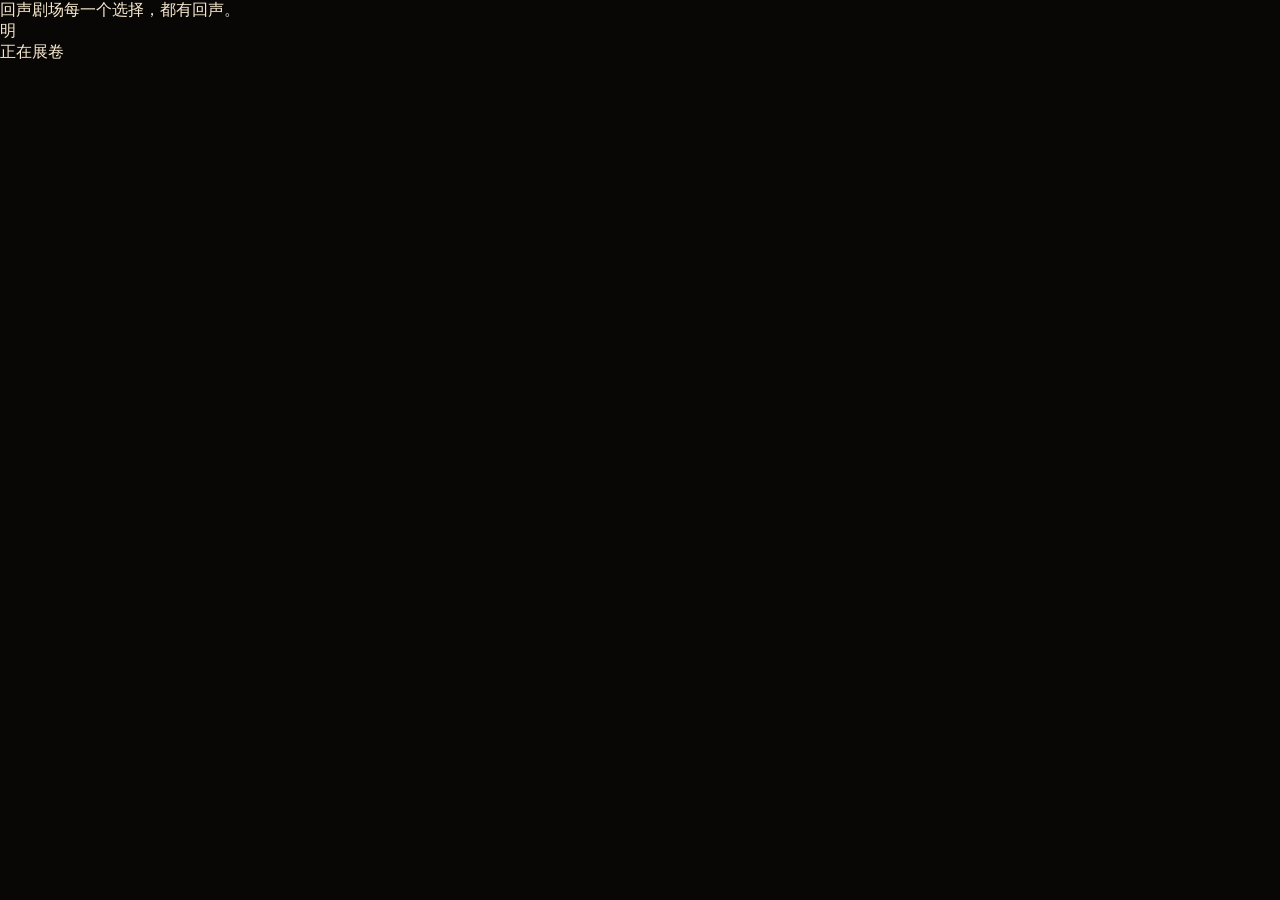
<file: film/frontend/index.html>
<!doctype html>
<html lang="zh-CN">
<head>
  <meta charset="utf-8">
  <meta name="viewport" content="width=device-width,initial-scale=1,viewport-fit=cover">
  <meta name="theme-color" content="#12100d">
  <meta name="description" content="大明由你改写·风暴初夜。在一道账册与六个人之间，写下你的选择。">
  <title>大明由你改写 · 风暴初夜</title>
  <link rel="icon" href="data:image/svg+xml,%3Csvg xmlns=%22http://www.w3.org/2000/svg%22 viewBox=%220 0 64 64%22%3E%3Crect width=%2264%22 height=%2264%22 rx=%228%22 fill=%22%231d1811%22/%3E%3Ctext x=%2232%22 y=%2247%22 font-size=%2244%22 text-anchor=%22middle%22 fill=%22%23ceb47e%22%3E明%3C/text%3E%3C/svg%3E">
  <link rel="stylesheet" href="/style.css">
</head>
<body>
  <div class="desktop-sign" aria-hidden="true"><span>回声剧场</span><i></i><span>每一个选择，都有回声。</span></div>
  <main id="app" aria-busy="true"><div class="boot"><span class="seal">明</span><p>正在展卷</p></div></main>
  <div id="overlay"></div>
  <div id="toast" role="status" aria-live="polite"></div>
  <script type="module" src="/app.js"></script>
</body>
</html>
</file>
<file: style.css>
:root {
  --ink: #f8ead0;
  --muted: #c9a983;
  --gold: #d8ad62;
  --amber: #a9612b;
  --blood: #76332e;
  --jade: #526b55;
  --paper: #ead6b7;
  --shadow: rgba(7, 5, 4, 0.76);
  --line: rgba(232, 188, 117, 0.26);
  --panel: rgba(26, 16, 12, 0.78);
  --panel-solid: #1e130f;
  color-scheme: dark;
  font-family: "Songti SC", "STSong", "Noto Serif CJK SC", "Microsoft YaHei", serif;
}

* {
  box-sizing: border-box;
}

body {
  min-height: 100vh;
  margin: 0;
  color: var(--ink);
  background: #090706;
}

.splash-screen {
  position: fixed;
  inset: 0;
  z-index: 120;
  background: url("./assets/新背景图.png") center center / cover no-repeat;
  opacity: 0;
  visibility: hidden;
  cursor: pointer;
  transition: opacity 240ms ease, visibility 240ms ease;
}

.splash-screen.is-visible {
  opacity: 1;
  visibility: visible;
}

.title-screen {
  position: fixed;
  inset: 0;
  z-index: 100;
  display: grid;
  place-items: center;
  padding: 32px;
  overflow: auto;
  background:
    linear-gradient(180deg, rgba(8, 5, 4, 0.1), rgba(8, 5, 4, 0.34) 50%, rgba(8, 5, 4, 0.78)),
    url("./assets/新背景图.png") center 42% / cover no-repeat;
  opacity: 0;
  visibility: hidden;
  pointer-events: none;
  transition: opacity 240ms ease, visibility 240ms ease;
}

.title-screen.is-visible {
  opacity: 1;
  visibility: visible;
  pointer-events: auto;
}

.title-screen__shade {
  position: absolute;
  inset: 0;
  background:
    radial-gradient(circle at 50% 38%, rgba(255, 226, 166, 0.04), rgba(8, 5, 4, 0.34) 45%, rgba(8, 5, 4, 0.8)),
    linear-gradient(90deg, rgba(7, 4, 3, 0.82), rgba(7, 4, 3, 0.18) 45%, rgba(7, 4, 3, 0.72));
  pointer-events: none;
}

.title-screen__content {
  position: relative;
  z-index: 1;
  display: grid;
  gap: 18px;
  width: min(780px, calc(100vw - 48px));
  padding: 28px;
  border: 1px solid rgba(232, 188, 117, 0.28);
  border-radius: 8px;
  background: linear-gradient(180deg, rgba(26, 16, 12, 0.58), rgba(8, 6, 5, 0.72));
  box-shadow: 0 36px 90px rgba(0, 0, 0, 0.54);
  backdrop-filter: blur(10px);
}

.title-kicker,
.title-copy,
.title-audio-note,
.scene-directory,
.title-actions button,
.catalog-button {
  font-family: "PingFang SC", "Microsoft YaHei", sans-serif;
}

.title-kicker {
  color: var(--muted);
  font-size: 13px;
}

.title-screen h1 {
  color: #ffe1a2;
  font-size: clamp(56px, 9vw, 112px);
  line-height: 0.95;
  text-shadow: 0 12px 36px rgba(0, 0, 0, 0.82);
}

.title-copy {
  max-width: 620px;
  color: #f4d9ab;
  font-size: 17px;
  line-height: 1.7;
}

.title-actions {
  display: flex;
  flex-wrap: wrap;
  gap: 12px;
  margin-top: 4px;
}

.title-actions button,
.catalog-button {
  min-height: 42px;
  border: 1px solid rgba(237, 203, 142, 0.42);
  border-radius: 8px;
  color: var(--ink);
  cursor: pointer;
}

.title-primary {
  min-width: 180px;
  padding: 0 22px;
  background: linear-gradient(180deg, rgba(191, 115, 55, 0.86), rgba(96, 38, 26, 0.92));
  font-size: 17px;
}

.title-secondary,
.catalog-button {
  padding: 0 16px;
  background: rgba(12, 8, 6, 0.48);
}

.title-screen:not(.has-session) .title-secondary {
  display: none;
}

.scene-directory {
  display: grid;
  gap: 10px;
  margin-top: 4px;
}

.scene-directory__head {
  display: flex;
  align-items: center;
  justify-content: space-between;
  gap: 12px;
  color: #ffe1a2;
}

.scene-directory__head small {
  color: var(--muted);
}

.scene-directory__grid {
  display: grid;
  grid-template-columns: repeat(2, minmax(0, 1fr));
  gap: 8px;
}

.scene-directory__grid button {
  min-height: 58px;
  padding: 9px 11px;
  border: 1px solid rgba(232, 188, 117, 0.24);
  border-radius: 8px;
  color: var(--ink);
  background: rgba(12, 8, 6, 0.48);
  text-align: left;
  cursor: pointer;
}

.scene-directory__grid button:hover,
.title-actions button:hover,
.catalog-button:hover {
  border-color: rgba(255, 225, 157, 0.78);
}

.scene-directory__grid strong,
.scene-directory__grid span {
  display: block;
}

.scene-directory__grid strong {
  color: #ffe1a2;
  font-size: 14px;
}

.scene-directory__grid span {
  margin-top: 3px;
  color: var(--muted);
  font-size: 12px;
  line-height: 1.4;
}

.title-audio-note {
  color: rgba(248, 234, 208, 0.72);
  font-size: 12px;
}

button,
input,
select {
  font: inherit;
}

.app-shell {
  display: grid;
  grid-template-columns: minmax(0, 1fr);
  min-height: 100vh;
  padding: 0;
}

.stage {
  position: relative;
  display: grid;
  grid-template-rows: auto minmax(280px, 1fr) auto;
  min-height: 100vh;
  overflow: hidden;
  border: 0;
  border-radius: 0;
  background: #150e0b;
  box-shadow: none;
}

.scene-backdrop {
  position: absolute;
  inset: 0;
  background:
    linear-gradient(180deg, rgba(12, 8, 5, 0.34), rgba(12, 8, 5, 0.52) 48%, rgba(12, 8, 5, 0.84)),
    radial-gradient(circle at 50% 48%, rgba(9, 6, 4, 0.08), rgba(9, 4, 3, 0.5) 48%, rgba(9, 4, 3, 0.82)),
    linear-gradient(90deg, rgba(9, 4, 3, 0.72), transparent 28%, transparent 72%, rgba(9, 4, 3, 0.76)),
    url("./assets/poster.webp") center 31% / cover no-repeat;
  filter: saturate(0.9) contrast(0.96) brightness(0.74) blur(1.2px);
  opacity: 0.9;
  transform: scale(1.055);
}

.stage.scene-jiajing .scene-backdrop {
  background:
    linear-gradient(180deg, rgba(12, 8, 5, 0.24), rgba(12, 8, 5, 0.42) 52%, rgba(12, 8, 5, 0.82)),
    radial-gradient(circle at 50% 43%, rgba(255, 226, 166, 0.12), rgba(10, 6, 4, 0.58) 42%, rgba(10, 6, 4, 0.84)),
    linear-gradient(90deg, rgba(9, 4, 3, 0.72), transparent 36%, transparent 68%, rgba(9, 4, 3, 0.76)),
    url("./assets/jiajing-scene.png") center 48% / cover no-repeat;
  filter: saturate(0.82) contrast(0.9) brightness(0.68) blur(1.6px);
  opacity: 0.82;
  transform: scale(1.075);
}

.stage.is-scene-cover .scene-backdrop {
  background-position: center 42%;
  filter: saturate(0.88) contrast(0.98) brightness(0.64) blur(0.8px);
  transform: scale(1.025);
}

.stage::after {
  position: absolute;
  inset: 0;
  pointer-events: none;
  content: "";
  background:
    repeating-linear-gradient(90deg, rgba(255, 230, 171, 0.05) 0 1px, transparent 1px 94px),
    linear-gradient(180deg, transparent, rgba(216, 173, 98, 0.07) 54%, transparent);
  mix-blend-mode: screen;
}

.topbar,
.stage-floor,
.dialogue-panel {
  position: relative;
  z-index: 1;
}

.topbar {
  display: flex;
  align-items: flex-start;
  justify-content: space-between;
  gap: 16px;
  padding: 28px 34px 8px;
}

.eyebrow {
  margin: 0 0 8px;
  color: var(--muted);
  font-size: 13px;
  letter-spacing: 0;
}

h1,
h2,
p {
  margin: 0;
}

h1 {
  color: #ffe1a2;
  font-size: clamp(30px, 4vw, 56px);
  line-height: 1;
  text-shadow: 0 8px 24px rgba(0, 0, 0, 0.72);
}

.scene-prompt {
  max-width: 720px;
  margin-top: 10px;
  color: #f3d7a2;
  font-family: "PingFang SC", "Microsoft YaHei", sans-serif;
  font-size: 15px;
  line-height: 1.55;
  text-shadow: 0 3px 12px rgba(0, 0, 0, 0.78);
}

.top-actions {
  display: flex;
  align-items: flex-start;
  gap: 10px;
}

.catalog-button {
  min-width: 76px;
}

.turn-indicator {
  display: grid;
  place-items: center;
  min-width: 78px;
  padding: 10px 12px;
  border: 1px solid var(--line);
  border-radius: 8px;
  background: rgba(26, 16, 12, 0.48);
  backdrop-filter: blur(10px);
}

.turn-indicator span {
  color: var(--muted);
  font-size: 12px;
}

.turn-indicator strong {
  color: #fff3d4;
  font-size: 28px;
  line-height: 1.05;
}

.turn-indicator em {
  margin-top: 4px;
  color: var(--muted);
  font-family: "PingFang SC", "Microsoft YaHei", sans-serif;
  font-size: 11px;
  font-style: normal;
  white-space: nowrap;
}

.stage-floor {
  position: relative;
  min-height: min(65vh, 700px);
  padding: 0 5vw;
}

.portrait {
  position: absolute;
  left: 62%;
  bottom: 0;
  display: flex;
  flex-direction: column;
  justify-content: flex-end;
  width: min(48vw, 660px);
  min-width: 390px;
  min-height: clamp(430px, 64vh, 700px);
  padding: 18px;
  overflow: hidden;
  border: 0;
  background:
    radial-gradient(ellipse at 50% 78%, rgba(12, 8, 6, 0.72), rgba(12, 8, 6, 0.24) 42%, transparent 68%);
  box-shadow: none;
  opacity: 0.82;
  transform: translate(-50%, 28px);
  transition: left 220ms ease, transform 220ms ease, opacity 220ms ease, border-color 220ms ease;
}

.portrait img {
  position: absolute;
  left: 50%;
  bottom: -52%;
  z-index: 0;
  width: min(132%, 700px);
  max-height: 164%;
  object-fit: contain;
  object-position: center bottom;
  filter:
    drop-shadow(0 36px 28px rgba(0, 0, 0, 0.7))
    drop-shadow(0 0 18px rgba(255, 223, 157, 0.12));
  transform: translateX(-50%);
  transition: filter 220ms ease, transform 220ms ease;
}

.portrait.is-active {
  opacity: 1;
  transform: translate(-50%, 0);
}

.portrait.is-active img {
  filter:
    drop-shadow(0 40px 34px rgba(0, 0, 0, 0.78))
    drop-shadow(0 0 28px rgba(237, 190, 103, 0.28));
  transform: translateX(-50%) scale(1.045);
}

.portrait[data-agent="jiajing"] img {
  bottom: -53%;
  width: min(126%, 690px);
  max-height: 158%;
}

.portrait[data-agent="yansong"] img,
.portrait[data-agent="xujie"] img {
  bottom: -55%;
  width: min(128%, 690px);
  max-height: 166%;
}

.portrait[data-agent="zhangjuzheng"] img,
.portrait[data-agent="hairui"] img {
  bottom: -54%;
  width: min(126%, 670px);
  max-height: 162%;
}

.portrait[data-agent="huzongxian"] img {
  bottom: -52%;
  width: min(138%, 730px);
  max-height: 164%;
}

.portrait[data-agent="player"] img {
  bottom: -12%;
  width: min(118%, 430px);
  max-height: 126%;
}

.portrait-pos-center {
  left: 58%;
}

.portrait-pos-right {
  left: 66%;
}

.portrait-pos-far {
  left: 72%;
}

.player-back {
  left: 23%;
  width: min(22vw, 330px);
  min-width: 190px;
  min-height: clamp(260px, 42vh, 430px);
  opacity: 0.38;
  transform: translate(-50%, 24px);
  filter: saturate(0.82) brightness(0.74);
}

.player-back .portrait-tag,
.player-back .portrait-line {
  opacity: 0.72;
}

.player-back img {
  bottom: -16%;
  width: min(136%, 390px);
  max-height: 130%;
  filter:
    drop-shadow(0 28px 24px rgba(0, 0, 0, 0.64))
    blur(0.25px);
}

.player-speaking {
  left: 27%;
  width: min(25vw, 370px);
  min-height: clamp(300px, 48vh, 470px);
  opacity: 0.58;
  filter: saturate(0.9) brightness(0.84);
}

.portrait-tag,
.portrait-line {
  position: relative;
  z-index: 1;
  display: block;
  text-shadow: 0 2px 10px rgba(0, 0, 0, 0.82);
}

.portrait-tag {
  color: #ffe3a7;
  font-size: clamp(24px, 3vw, 42px);
}

.portrait-line {
  margin-top: 4px;
  color: #e4c28e;
  font-size: 14px;
}

.thought-rail {
  position: absolute;
  left: clamp(18px, 3vw, 42px);
  top: 148px;
  z-index: 2;
  display: grid;
  gap: 10px;
  width: min(360px, calc(100vw - 36px));
  max-height: min(54vh, 520px);
  padding: 14px;
  overflow: auto;
  border: 1px solid rgba(232, 188, 117, 0.26);
  border-radius: 8px;
  background: linear-gradient(180deg, rgba(20, 13, 10, 0.82), rgba(9, 7, 6, 0.68));
  box-shadow: 0 18px 44px rgba(0, 0, 0, 0.38);
  visibility: hidden;
  opacity: 0;
  transform: translateX(-10px);
  pointer-events: none;
  backdrop-filter: blur(16px);
  transition: opacity 180ms ease, transform 180ms ease;
}

.thought-rail.is-visible {
  visibility: visible;
  opacity: 1;
  transform: translateX(0);
}

.thought-head {
  display: flex;
  align-items: center;
  justify-content: space-between;
  gap: 12px;
  color: var(--muted);
  font-family: "PingFang SC", "Microsoft YaHei", sans-serif;
  font-size: 12px;
}

.thought-head strong {
  color: #ffe1a2;
  font-weight: 500;
}

.thought-list {
  display: grid;
  gap: 8px;
}

.thought-step {
  display: grid;
  grid-template-columns: 28px minmax(0, 1fr);
  gap: 10px;
  padding: 9px;
  border: 1px solid rgba(232, 188, 117, 0.14);
  border-radius: 8px;
  background: rgba(255, 240, 203, 0.06);
  opacity: 0.54;
}

.thought-step.is-current {
  border-color: rgba(255, 225, 157, 0.56);
  background: rgba(169, 97, 43, 0.2);
  opacity: 1;
}

.thought-step.is-done {
  opacity: 0.78;
}

.thought-index {
  display: grid;
  place-items: center;
  width: 28px;
  height: 28px;
  border: 1px solid rgba(232, 188, 117, 0.3);
  border-radius: 50%;
  color: #ffe1a2;
  font-size: 13px;
}

.thought-step.is-current .thought-index {
  animation: pulse-ring 1.1s ease-in-out infinite;
}

.thought-step strong,
.thought-step em,
.thought-step p {
  display: block;
  font-family: "PingFang SC", "Microsoft YaHei", sans-serif;
}

.thought-step strong {
  color: #ffe1a2;
  font-size: 14px;
}

.thought-step em {
  margin-top: 2px;
  color: var(--muted);
  font-size: 12px;
  font-style: normal;
}

.thought-step p {
  margin-top: 5px;
  color: #efd0a0;
  font-size: 12px;
  line-height: 1.55;
}

@keyframes pulse-ring {
  0% {
    box-shadow: 0 0 0 0 rgba(216, 173, 98, 0.38);
  }
  100% {
    box-shadow: 0 0 0 8px rgba(216, 173, 98, 0);
  }
}

.dialogue-panel {
  width: min(980px, calc(100vw - 48px));
  margin: 0 auto 28px;
  padding: 14px 16px 16px;
  border: 1px solid rgba(232, 188, 117, 0.28);
  border-radius: 8px;
  background: linear-gradient(180deg, rgba(30, 20, 16, 0.74), rgba(12, 9, 7, 0.82));
  box-shadow: 0 -12px 42px rgba(0, 0, 0, 0.34);
  backdrop-filter: blur(14px);
}

.dialogue-panel.is-cover {
  position: absolute;
  left: 50%;
  top: 52%;
  z-index: 3;
  width: min(760px, calc(100vw - 48px));
  margin: 0;
  padding: 22px 24px 24px;
  transform: translate(-50%, -50%);
  background:
    linear-gradient(180deg, rgba(35, 22, 16, 0.72), rgba(9, 7, 6, 0.88)),
    rgba(10, 7, 5, 0.52);
  box-shadow: 0 26px 72px rgba(0, 0, 0, 0.48);
}

.dialogue-panel.is-cover .speaker-row {
  justify-content: center;
  text-align: center;
}

.dialogue-panel.is-cover .dialogue-actions,
.dialogue-panel.is-cover .history-panel,
.dialogue-panel.is-cover .choice-grid,
.dialogue-panel.is-cover .custom-input {
  display: none;
}

.dialogue-panel.is-cover .speaker-role {
  display: block;
  font-size: clamp(34px, 5vw, 58px);
  line-height: 1.05;
}

.dialogue-panel.is-cover .speaker-mood {
  display: block;
  margin: 8px 0 0;
  font-size: 14px;
}

.dialogue-panel.is-cover .vn-line {
  min-height: 220px;
  margin-top: 18px;
  background:
    linear-gradient(180deg, rgba(255, 231, 172, 0.1), rgba(0, 0, 0, 0.16)),
    rgba(8, 6, 5, 0.22);
}

.dialogue-panel.is-cover .vn-line span {
  text-align: center;
  font-size: clamp(18px, 2vw, 24px);
  line-height: 1.9;
}

.speaker-row,
.section-title {
  display: flex;
  align-items: center;
  justify-content: space-between;
  gap: 12px;
}

.dialogue-actions {
  display: flex;
  align-items: center;
  gap: 8px;
}

.voice-status {
  max-width: 160px;
  overflow: hidden;
  color: var(--muted);
  font-family: "PingFang SC", "Microsoft YaHei", sans-serif;
  font-size: 12px;
  text-overflow: ellipsis;
  white-space: nowrap;
}

.speaker-role {
  color: #ffe2a0;
  font-size: 22px;
}

.speaker-mood {
  margin-left: 10px;
  color: var(--muted);
  font-size: 13px;
}

.icon-button {
  width: 36px;
  height: 36px;
  border: 1px solid var(--line);
  border-radius: 8px;
  color: var(--ink);
  background: rgba(255, 255, 255, 0.06);
  cursor: pointer;
}

.voice-toggle {
  color: #ffe1a2;
}

.voice-toggle:not(.is-on) {
  color: rgba(248, 234, 208, 0.45);
  background: rgba(0, 0, 0, 0.18);
}

.vn-line {
  display: grid;
  grid-template-columns: minmax(0, 1fr) auto;
  align-items: end;
  gap: 14px;
  width: 100%;
  min-height: 142px;
  max-height: min(34vh, 280px);
  margin-top: 10px;
  padding: 16px 18px;
  overflow: auto;
  border: 1px solid rgba(232, 188, 117, 0.2);
  border-radius: 8px;
  color: var(--ink);
  background:
    linear-gradient(180deg, rgba(255, 240, 203, 0.08), rgba(0, 0, 0, 0.12)),
    rgba(10, 7, 5, 0.26);
  text-align: left;
  cursor: pointer;
}

.vn-line span {
  font-family: "PingFang SC", "Microsoft YaHei", sans-serif;
  font-size: clamp(16px, 1.75vw, 21px);
  line-height: 1.82;
  white-space: pre-wrap;
}

.vn-line small {
  color: var(--muted);
  font-family: "PingFang SC", "Microsoft YaHei", sans-serif;
  font-size: 13px;
  white-space: nowrap;
}

.history-panel {
  margin-top: 10px;
  color: var(--muted);
  font-family: "PingFang SC", "Microsoft YaHei", sans-serif;
  font-size: 13px;
}

.history-panel summary {
  cursor: pointer;
  width: fit-content;
}

.chat-log {
  display: grid;
  gap: 10px;
  max-height: 150px;
  min-height: 0;
  margin: 10px 0 0;
  padding-right: 6px;
  overflow: auto;
}

.message {
  display: grid;
  gap: 4px;
  max-width: 88%;
  padding: 10px 12px;
  border: 1px solid rgba(232, 188, 117, 0.22);
  border-radius: 8px;
  background: rgba(255, 240, 203, 0.08);
}

.message.player {
  justify-self: end;
  border-color: rgba(129, 170, 128, 0.42);
  background: rgba(69, 95, 80, 0.22);
}

.message.system {
  max-width: 100%;
  color: #efd0a0;
  background: rgba(117, 49, 42, 0.22);
}

.message strong {
  color: #ffe1a2;
  font-size: 13px;
}

.message span {
  font-family: "PingFang SC", "Microsoft YaHei", sans-serif;
  font-size: 15px;
  line-height: 1.7;
}

.choice-grid {
  display: grid;
  grid-template-columns: repeat(2, minmax(0, 1fr));
  gap: 10px;
  margin-top: 12px;
}

.choice-grid button,
.custom-input button {
  border: 1px solid rgba(237, 203, 142, 0.36);
  border-radius: 8px;
  color: var(--ink);
  background: linear-gradient(180deg, rgba(169, 97, 43, 0.45), rgba(73, 31, 23, 0.7));
  cursor: pointer;
}

.choice-grid button {
  display: grid;
  gap: 6px;
  min-height: 96px;
  padding: 12px 14px;
  text-align: left;
}

.choice-grid button strong,
.choice-grid button span {
  display: block;
}

.choice-grid button strong {
  color: #ffe1a2;
  font-size: 16px;
  line-height: 1.35;
}

.choice-grid button span {
  color: #f5dfbd;
  font-family: "PingFang SC", "Microsoft YaHei", sans-serif;
  font-size: 13px;
  line-height: 1.58;
}

.choice-grid button:disabled {
  cursor: default;
  opacity: 0.48;
}

.choice-grid button:hover,
.custom-input button:hover,
.icon-button:hover {
  border-color: rgba(255, 225, 157, 0.78);
}

.custom-input {
  display: grid;
  grid-template-columns: minmax(0, 1fr) 82px;
  gap: 10px;
  margin-top: 12px;
}

.is-dialogue-playing .choice-grid,
.is-dialogue-playing .custom-input {
  display: none;
}

.custom-input input,
.model-card input,
.model-card select {
  min-width: 0;
  border: 1px solid rgba(232, 188, 117, 0.24);
  border-radius: 8px;
  color: var(--ink);
  background: rgba(8, 6, 5, 0.62);
  outline: none;
}

.custom-input input {
  min-height: 44px;
  padding: 0 12px;
}

.side-panel {
  position: fixed;
  top: 132px;
  right: 16px;
  z-index: 10;
  width: min(360px, calc(100vw - 32px));
  max-height: calc(100vh - 32px);
  overflow: auto;
  pointer-events: none;
}

.debug-drawer {
  pointer-events: auto;
  border: 1px solid rgba(232, 188, 117, 0.24);
  border-radius: 8px;
  background: rgba(18, 12, 9, 0.64);
  backdrop-filter: blur(12px);
}

.debug-drawer summary {
  padding: 10px 12px;
  color: var(--paper);
  cursor: pointer;
  font-family: "PingFang SC", "Microsoft YaHei", sans-serif;
  font-size: 13px;
}

.debug-drawer > section {
  margin: 0 10px 10px;
}

.poster-card,
.status-card,
.model-card {
  border: 1px solid var(--line);
  border-radius: 8px;
  background: var(--panel);
  box-shadow: 0 16px 38px rgba(0, 0, 0, 0.24);
  backdrop-filter: blur(12px);
}

.poster-card {
  overflow: hidden;
}

.poster-crop {
  height: 180px;
  background: url("./assets/poster.webp") center 36% / cover no-repeat;
}

.poster-copy {
  display: grid;
  gap: 6px;
  padding: 12px;
}

.poster-copy strong,
.section-title h2 {
  color: #ffe1a2;
}

.poster-copy span,
.section-title span,
.model-note {
  color: var(--muted);
  font-family: "PingFang SC", "Microsoft YaHei", sans-serif;
  font-size: 13px;
  line-height: 1.55;
}

.status-card,
.model-card {
  display: grid;
  gap: 12px;
  padding: 14px;
}

.section-title h2 {
  font-size: 18px;
}

.section-title span {
  padding: 3px 8px;
  border: 1px solid var(--line);
  border-radius: 999px;
}

.meter-list {
  display: grid;
  gap: 10px;
}

.meter {
  display: grid;
  gap: 5px;
}

.meter-head {
  display: flex;
  justify-content: space-between;
  color: var(--paper);
  font-family: "PingFang SC", "Microsoft YaHei", sans-serif;
  font-size: 13px;
}

.bar {
  height: 8px;
  overflow: hidden;
  border-radius: 999px;
  background: rgba(255, 255, 255, 0.08);
}

.bar span {
  display: block;
  height: 100%;
  border-radius: inherit;
  background: linear-gradient(90deg, var(--jade), var(--gold), var(--amber));
  transition: width 260ms ease;
}

.agent-tabs {
  display: grid;
  grid-template-columns: repeat(3, 1fr);
  gap: 8px;
}

.agent-tabs button {
  min-height: 34px;
  border: 1px solid var(--line);
  border-radius: 8px;
  color: var(--muted);
  background: rgba(255, 255, 255, 0.05);
  cursor: pointer;
}

.agent-tabs button.is-selected {
  color: var(--ink);
  border-color: rgba(255, 225, 157, 0.66);
  background: rgba(216, 173, 98, 0.16);
}

.agent-detail {
  display: grid;
  gap: 8px;
}

.trait-row {
  display: grid;
  grid-template-columns: 58px minmax(0, 1fr) 36px;
  align-items: center;
  gap: 8px;
  font-family: "PingFang SC", "Microsoft YaHei", sans-serif;
  font-size: 13px;
}

.trait-row .bar {
  height: 7px;
}

.memory-note {
  padding: 10px;
  border: 1px solid rgba(232, 188, 117, 0.18);
  border-radius: 8px;
  color: #efd0a0;
  background: rgba(0, 0, 0, 0.18);
  font-family: "PingFang SC", "Microsoft YaHei", sans-serif;
  font-size: 13px;
  line-height: 1.6;
}

.model-card label {
  display: grid;
  gap: 5px;
  color: var(--muted);
  font-family: "PingFang SC", "Microsoft YaHei", sans-serif;
  font-size: 13px;
}

.model-card input,
.model-card select {
  height: 38px;
  padding: 0 10px;
}

.is-thinking .vn-line {
  border-color: rgba(255, 225, 157, 0.38);
}

@media (max-width: 1080px) {
  .app-shell {
    grid-template-columns: 1fr;
  }

  .side-panel {
    width: min(320px, calc(100vw - 24px));
    top: 128px;
    right: 12px;
  }
}

@media (max-width: 720px) {
  .app-shell {
    padding: 10px;
  }

  .stage {
    min-height: auto;
  }

  .topbar {
    padding: 18px 16px 0;
  }

  .stage-floor {
    min-height: 48vh;
    padding: 8px 10px 0;
  }

  .thought-rail {
    left: 12px;
    right: 12px;
    top: 104px;
    width: auto;
    max-height: 34vh;
  }

  .portrait {
    width: min(70vw, 420px);
    min-width: 260px;
    min-height: 310px;
    padding: 10px;
  }

  .portrait-pos-center,
  .portrait-pos-right,
  .portrait-pos-far {
    left: 62%;
  }

  .player-back {
    left: 20%;
    width: min(30vw, 190px);
    min-width: 128px;
    min-height: 220px;
    opacity: 0.32;
  }

  .player-speaking {
    left: 24%;
    width: min(34vw, 220px);
    min-height: 250px;
    opacity: 0.48;
  }

  .portrait img {
    bottom: -48%;
    max-height: 152%;
  }

  .portrait-line {
    display: none;
  }

  .dialogue-panel {
    margin: 0 10px 10px;
    padding: 14px;
  }

  .dialogue-actions {
    gap: 6px;
  }

  .voice-status {
    display: none;
  }

  .choice-grid,
  .custom-input,
  .side-panel {
    grid-template-columns: 1fr;
  }

  .message {
    max-width: 100%;
  }
}
</file>
